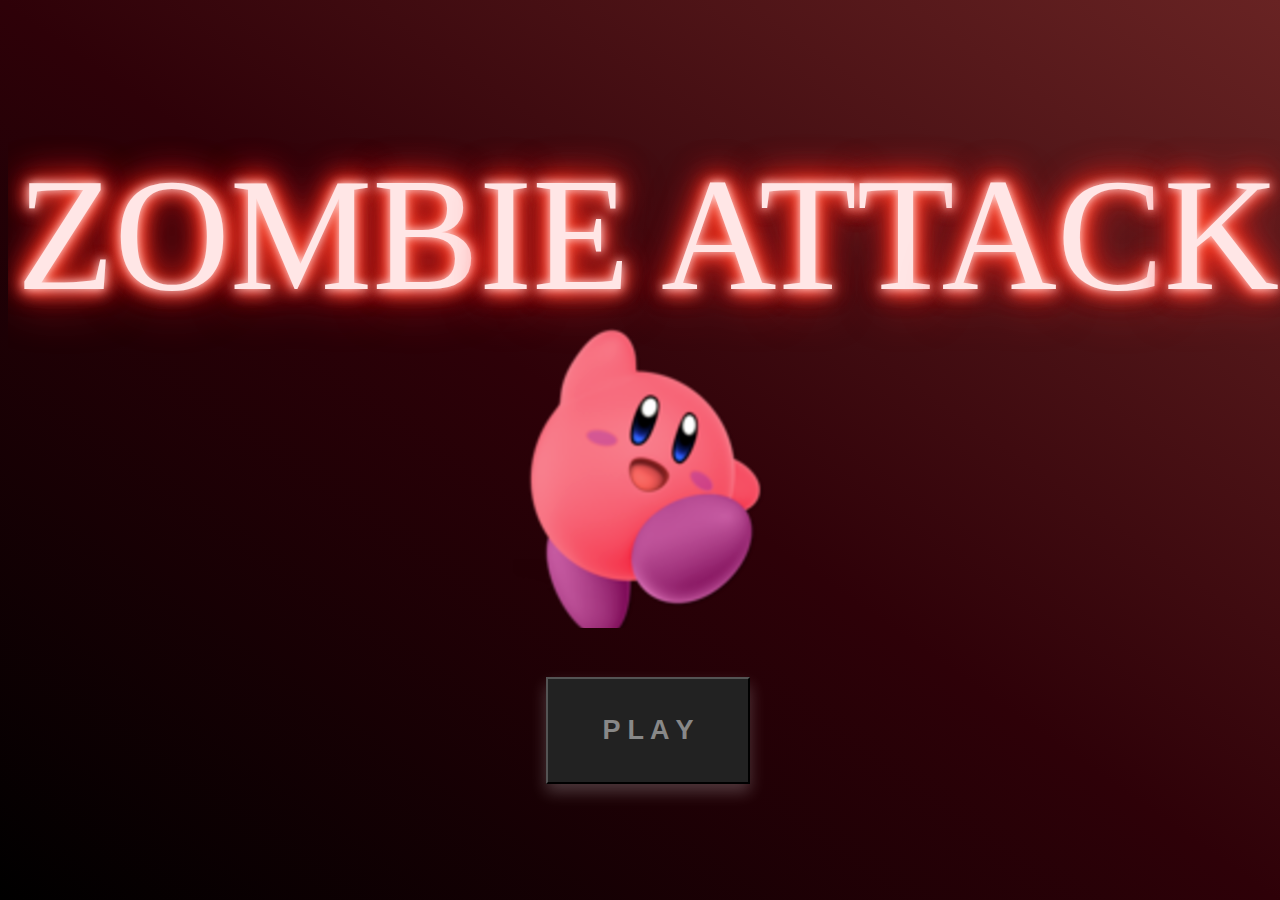
<file: index.html>
<!DOCTYPE html>
<html>

<link rel="stylesheet" href="stylesheets/mainpage.css" />


<head>
    <script src="https://code.jquery.com/jquery-3.5.1.min.js"></script>
    <link rel="stylesheet" href="https://stackpath.bootstrapcdn.com/bootstrap/4.5.0/css/bootstrap.min.css" integrity="sha384-9aIt2nRpC12Uk9gS9baDl411NQApFmC26EwAOH8WgZl5MYYxFfc+NcPb1dKGj7Sk" crossorigin="anonymous">
    <script src="https://stackpath.bootstrapcdn.com/bootstrap/4.5.0/js/bootstrap.min.js" integrity="sha384-OgVRvuATP1z7JjHLkuOU7Xw704+h835Lr+6QL9UvYjZE3Ipu6Tp75j7Bh/kR0JKI" crossorigin="anonymous"></script>
    <title>Mapping App</title>

</head>
<center>

    <div class="fluid-container">

        <body>
            <div class="sign">
                <span class="fast-flicker">zomb</span>ie att<span class="flicker">ac</span>k
            </div>
            <div>
                <img src="red-kirby.png" alt="Italian Trulli">
            </div>
            <div>
                <a href="map.html">
                    <button id="button" class="button" style="font-size: 3vh; margin-top: 5vh; font-weight: bold;">
                    P L A Y
                </button>
                </a>
            </div>
        </body>
    </div>

</center>

</html>
</file>
<file: stylesheets/mainpage.css>
html,
body {
    background: linear-gradient(to top right, #000000, #2e0108, #682323);
    overflow: hidden;
    left: 0;
    position: fixed;
    top: 0;
    height: 100%;
    width: 100%;
    font-family: 'clip';
}

body {
    top: 0;
    left: 0;
}

@font-face {
    font-family: clip;
    src: url("https://github.com/todylu/monaco.ttf/blob/master/monaco.ttf");
}

button {
    background-color: #222222;
    color: #888888;
    font-size: large;
    padding: 4vmin 6vmin;
    box-shadow: 0px 8px 15px rgba(255, 255, 255, 0.219);
    transition: all 0.3s ease 0s;
    cursor: pointer;
    outline: none;
    font-family: 'Lucida Sans', 'Lucida Sans Regular', 'Lucida Grande', 'Lucida Sans Unicode', Geneva, Verdana, sans-serif;
}

.button:hover {
    background-color: #800f0f;
    box-shadow: 0px 15px 20px rgba(6, 16, 102, 0.4);
    color: #fff;
    transform: translateY(-7px);
}

.sign {
    padding-top: 15vh;
    letter-spacing: 4;
    text-transform: uppercase;
    font-size: 10em;
    color: #ffe6e6;
    text-shadow: 0 0 0.6rem #ffe6e6, 0 0 1.5rem #f53100, -0.2rem 0.1rem 1rem #fa4444, 0.2rem 0.1rem 1rem #ff6565, 0 -0.5rem 2rem #ff2424, 0 0.5rem 3rem #ff2424;
    animation: shine 2s forwards, flicker 3s infinite;
}

@keyframes blink {
    0%,
    22%,
    36%,
    75% {
        color: #ffe6e6;
        text-shadow: 0 0 0.6rem #ffe6e6, 0 0 1.5rem #f53100, -0.2rem 0.1rem 1rem #ff6565, 0.2rem 0.1rem 1rem #ff6565, 0 -0.5rem 2rem #ff2424, 0 0.5rem 3rem #ff2424;
    }
    28%,
    33% {
        color: #f53100;
        text-shadow: none;
    }
    82%,
    97% {
        color: #ff2424;
        text-shadow: none;
    }
}

.flicker {
    animation: shine 2s forwards, blink 3s 2s infinite;
}

.fast-flicker {
    animation: shine 2s forwards, blink 10s 1s infinite;
}

@keyframes shine {
    0% {
        color: #6b1818;
        text-shadow: none;
    }
    100% {
        color: #ffe6ff;
        text-shadow: 0 0 0.6rem #ffe6e6, 0 0 1.5rem #ff6565, -0.2rem 0.1rem 1rem #ff6565, 0.2rem 0.1rem 1rem #ff6565, 0 -0.5rem 2rem #ff2424, 0 0.5rem 3rem #ff2424;
    }
}

@keyframes flicker {
    from {
        opacity: 1;
    }
    4% {
        opacity: 0.9;
    }
    6% {
        opacity: 0.85;
    }
    8% {
        opacity: 0.95;
    }
    10% {
        opacity: 0.9;
    }
    11% {
        opacity: 0.922;
    }
    12% {
        opacity: 0.9;
    }
    14% {
        opacity: 0.95;
    }
    16% {
        opacity: 0.98;
    }
    17% {
        opacity: 0.9;
    }
    19% {
        opacity: 0.93;
    }
    20% {
        opacity: 0.99;
    }
    24% {
        opacity: 1;
    }
    26% {
        opacity: 0.94;
    }
    28% {
        opacity: 0.98;
    }
    37% {
        opacity: 0.93;
    }
    38% {
        opacity: 0.5;
    }
    39% {
        opacity: 0.96;
    }
    42% {
        opacity: 1;
    }
    44% {
        opacity: 0.97;
    }
    46% {
        opacity: 0.94;
    }
    56% {
        opacity: 0.9;
    }
    58% {
        opacity: 0.9;
    }
    60% {
        opacity: 0.99;
    }
    68% {
        opacity: 1;
    }
    70% {
        opacity: 0.9;
    }
    72% {
        opacity: 0.95;
    }
    93% {
        opacity: 0.93;
    }
    95% {
        opacity: 0.95;
    }
    97% {
        opacity: 0.93;
    }
    to {
        opacity: 1;
    }
}
</file>
